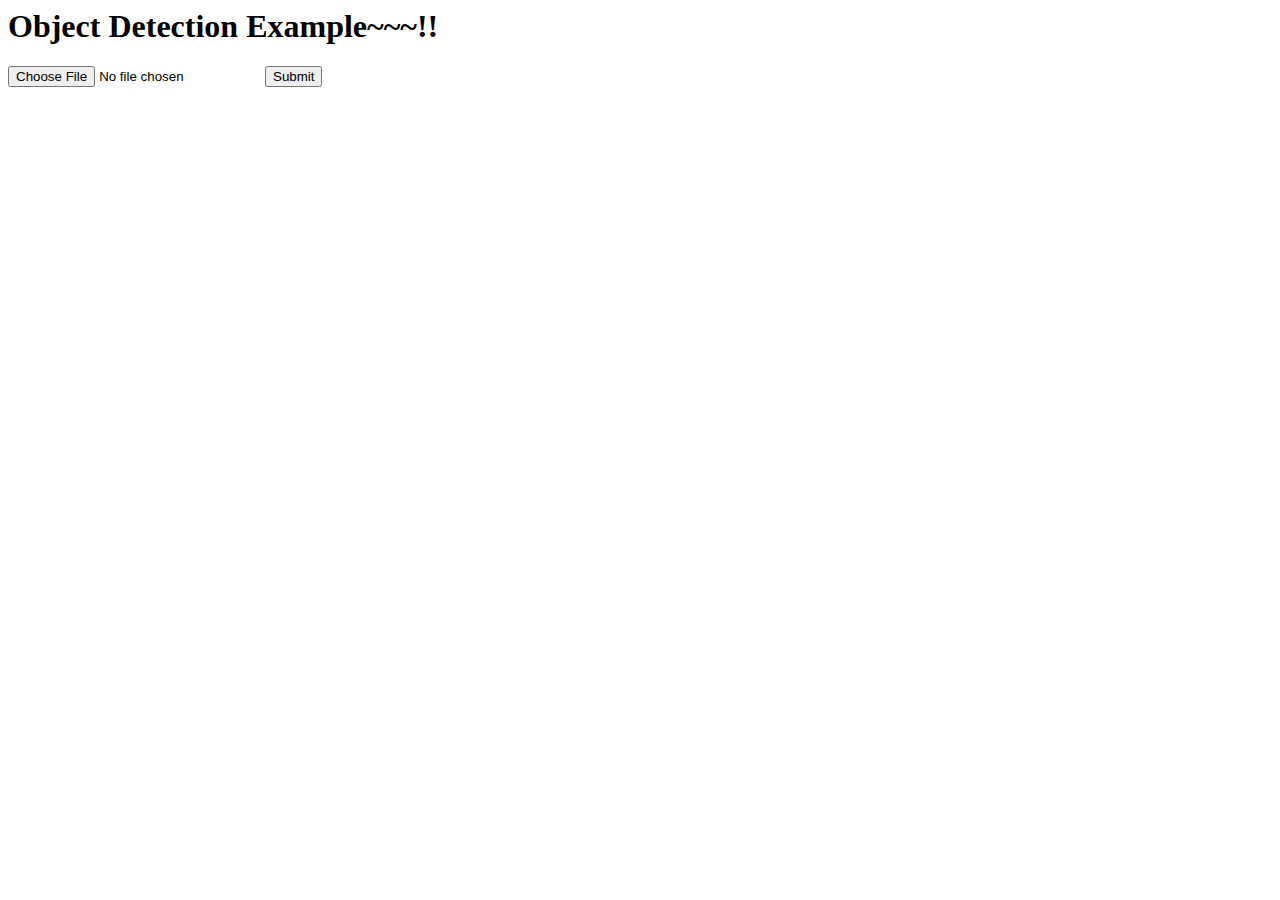
<file: templates/detection_test.html>
<html>
    <head>
        <title>Detection Example</title>
    </head>
    <body>
        <h1>Object Detection Example~~~!!</h1>
        <form action = "/predict_img" method = "POST" enctype = "multipart/form-data">
            <input type = "file" name = "image" />
            <input type = "submit"/>
        </form>
    </body>
</html>
</file>
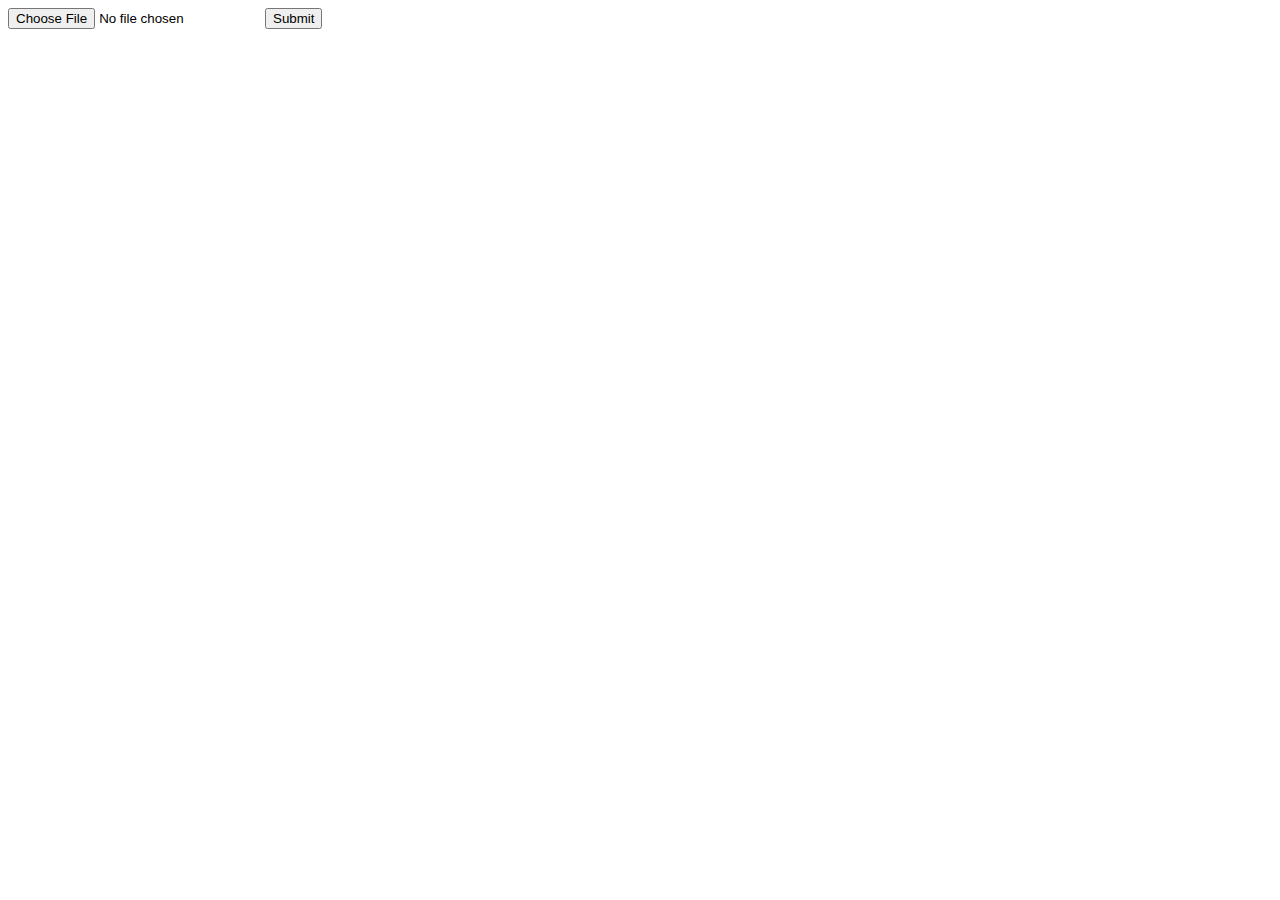
<file: templates/sample_test.html>
<html>
    <head>
        <title>File Upload</title>
    </head>
    <body>
        <form action = "/predict_img" method = "POST" enctype = "multipart/form-data">
            <input type = "file" name = "image" />
            <input type = "submit"/>
        </form>
    </body>
</html>
</file>
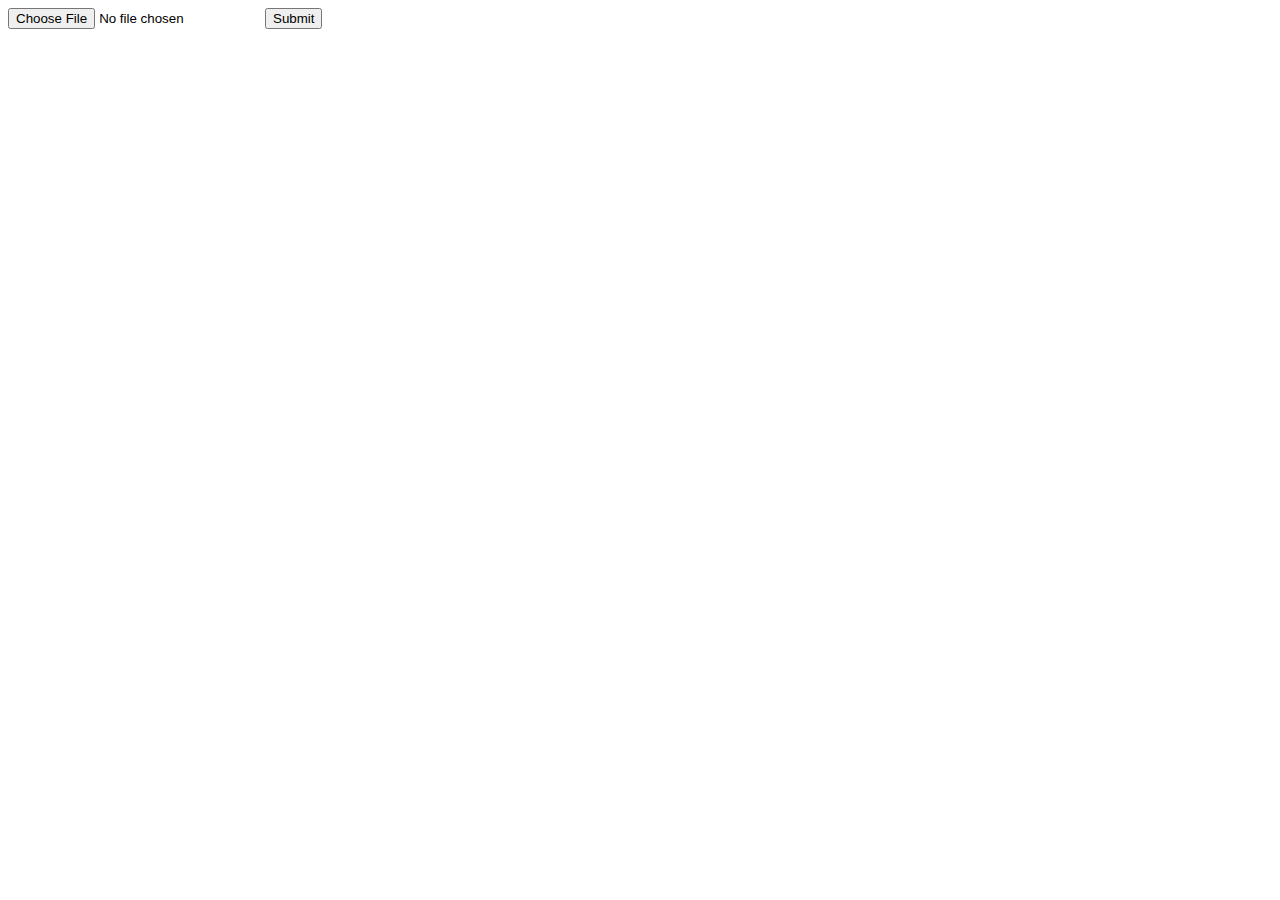
<file: templates/upload.html>
<html>
    <head>
        <title>File Upload</title>
    </head>
    <body>
        <form action = "/upload_test" method = "POST" enctype = "multipart/form-data">
            <input type = "file" name = "file" />
            <input type = "submit"/>
        </form>
    </body>
</html>
</file>
